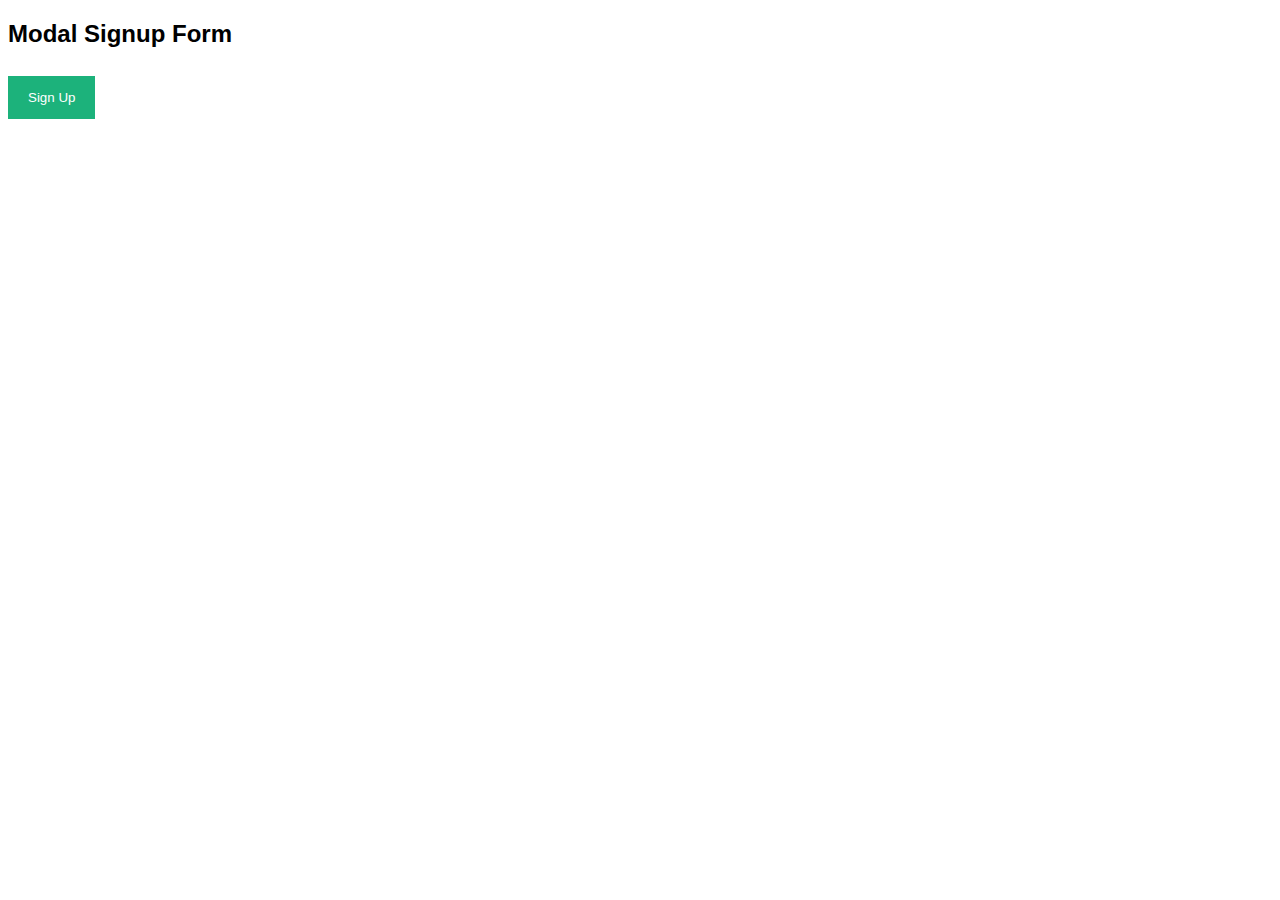
<file: index3.html>
<!DOCTYPE html>
<html>
<style>
body {font-family: Arial, Helvetica, sans-serif;}
* {box-sizing: border-box;}

/* Full-width input fields */
input[type=text], input[type=password] {
  width: 100%;
  padding: 15px;
  margin: 5px 0 22px 0;
  display: inline-block;
  border: none;
  background: #f1f1f1;
}

/* Add a background color when the inputs get focus */
input[type=text]:focus, input[type=password]:focus {
  background-color: #ddd;
  outline: none;
}

/* Set a style for all buttons */
button {
  background-color: #04AA6D;
  color: white;
  padding: 14px 20px;
  margin: 8px 0;
  border: none;
  cursor: pointer;
  width: 100%;
  opacity: 0.9;
}

button:hover {
  opacity:1;
}

/* Extra styles for the cancel button */
.cancelbtn {
  padding: 14px 20px;
  background-color: #f44336;
}

/* Float cancel and signup buttons and add an equal width */
.cancelbtn, .signupbtn {
  float: left;
  width: 50%;
}

/* Add padding to container elements */
.container {
  padding: 16px;
}

/* The Modal (background) */
.modal {
  display: none; /* Hidden by default */
  position: fixed; /* Stay in place */
  z-index: 1; /* Sit on top */
  left: 0;
  top: 0;
  width: 100%; /* Full width */
  height: 100%; /* Full height */
  overflow: auto; /* Enable scroll if needed */
  background-color: #474e5d;
  padding-top: 50px;
}

/* Modal Content/Box */
.modal-content {
  background-color: #fefefe;
  margin: 5% auto 15% auto; /* 5% from the top, 15% from the bottom and centered */
  border: 1px solid #888;
  width: 80%; /* Could be more or less, depending on screen size */
}

/* Style the horizontal ruler */
hr {
  border: 1px solid #f1f1f1;
  margin-bottom: 25px;
}
 
/* The Close Button (x) */
.close {
  position: absolute;
  right: 35px;
  top: 15px;
  font-size: 40px;
  font-weight: bold;
  color: #f1f1f1;
}

.close:hover,
.close:focus {
  color: #f44336;
  cursor: pointer;
}

/* Clear floats */
.clearfix::after {
  content: "";
  clear: both;
  display: table;
}

/* Change styles for cancel button and signup button on extra small screens */
@media screen and (max-width: 300px) {
  .cancelbtn, .signupbtn {
     width: 100%;
  }
}
</style>
<body>

<h2>Modal Signup Form</h2>

<button onclick="document.getElementById('id01').style.display='block'" style="width:auto;">Sign Up</button>

<div id="id01" class="modal">
  <span onclick="document.getElementById('id01').style.display='none'" class="close" title="Close Modal">&times;</span>
  <form class="modal-content" action="/action_page.php">
    <div class="container">
      <h1>Sign Up</h1>
      <p>Please fill in this form to create an account.</p>
      <hr>
      <label for="email"><b>Email</b></label>
      <input type="text" placeholder="Enter Email" name="email" required>

      <label for="psw"><b>Password</b></label>
      <input type="password" placeholder="Enter Password" name="psw" required>

      <label for="psw-repeat"><b>Repeat Password</b></label>
      <input type="password" placeholder="Repeat Password" name="psw-repeat" required>
      
      <label>
        <input type="checkbox" checked="checked" name="remember" style="margin-bottom:15px"> Remember me
      </label>

      <p>By creating an account you agree to our <a href="#" style="color:dodgerblue">Terms & Privacy</a>.</p>

      <div class="clearfix">
        <button type="button" onclick="document.getElementById('id01').style.display='none'" class="cancelbtn">Cancel</button>
        <button type="submit" class="signupbtn">Sign Up</button>
      </div>
    </div>
  </form>
</div>

<script>
// Get the modal
var modal = document.getElementById('id01');

// When the user clicks anywhere outside of the modal, close it
window.onclick = function(event) {
  if (event.target == modal) {
    modal.style.display = "none";
  }
}
</script>

</body>
</html>
</file>
